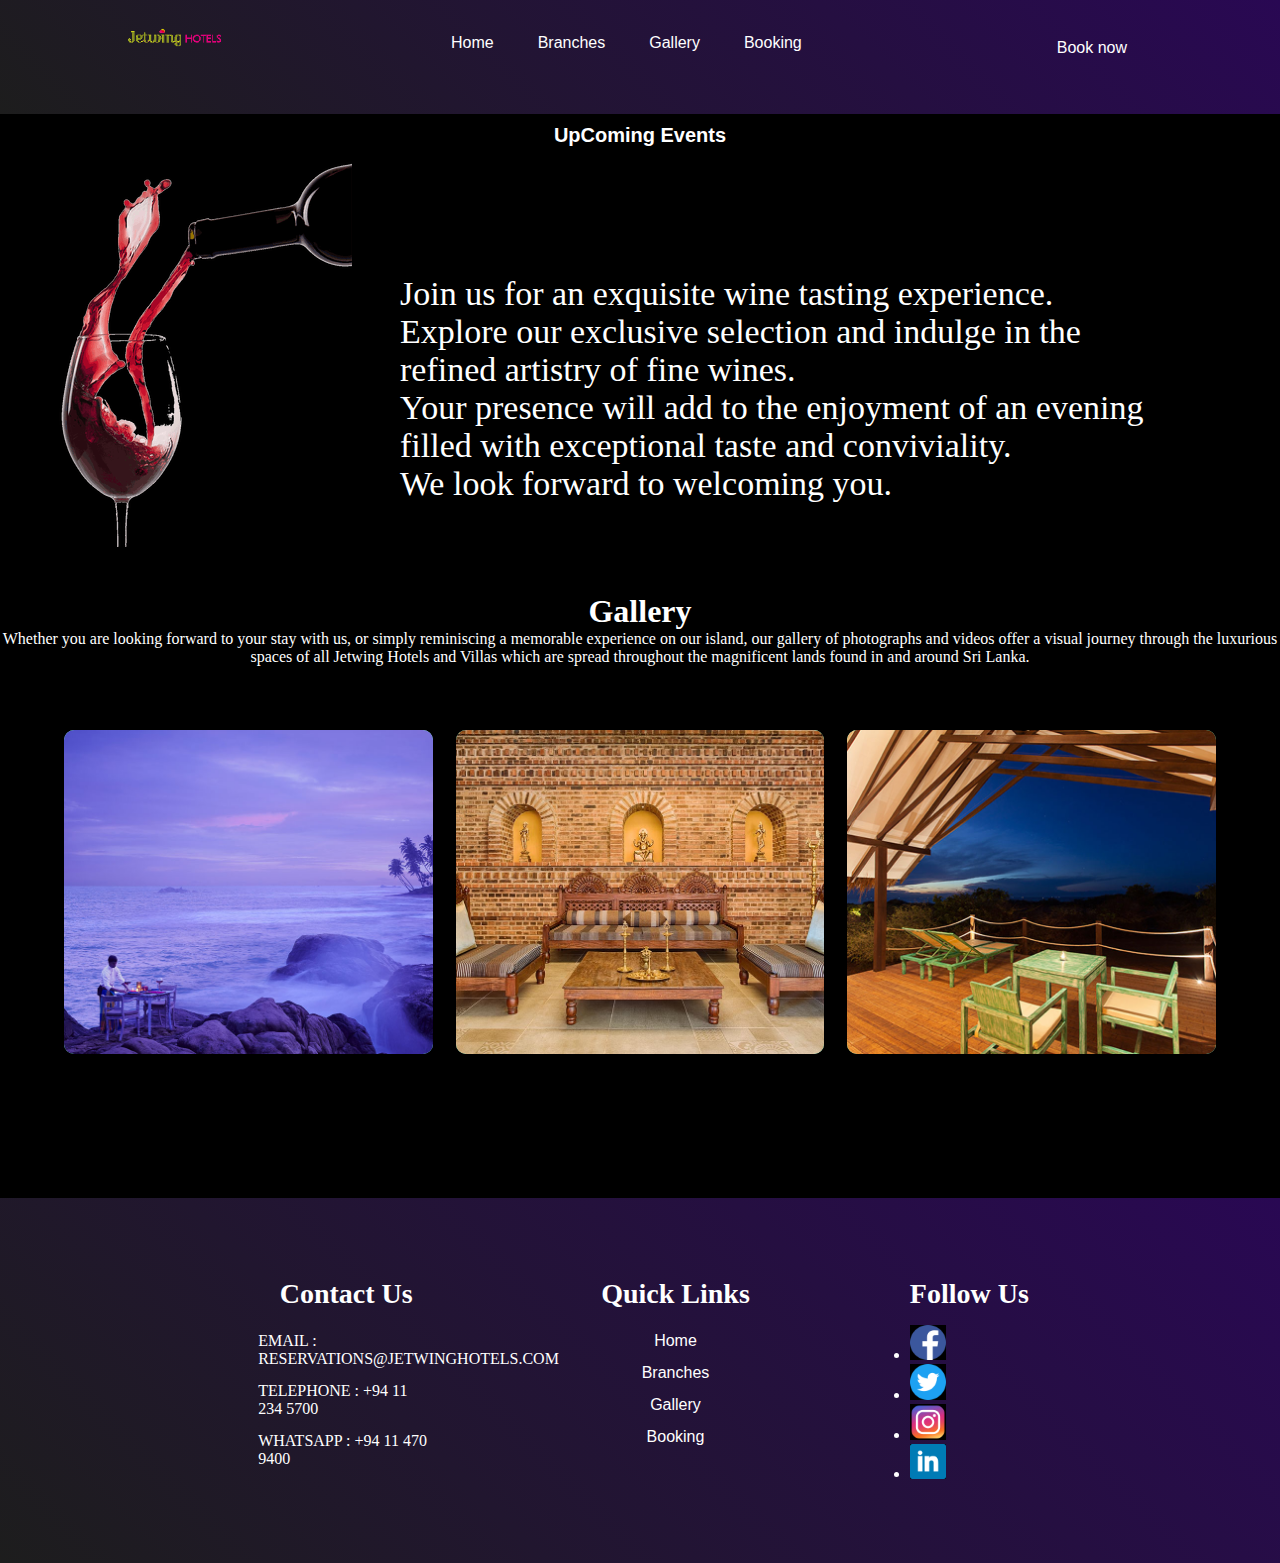
<file: index.html>
<!DOCTYPE html>
<html lang="en">
<head>
    <meta charset="UTF-8">
    <meta name="viewport" content="width=device-width, initial-scale=1.0">
    <title>Jetwing Hotel</title>
    <link rel="stylesheet" href="style.css">
    <link rel="apple-touch-icon" sizes="180x180" href="./apple-touch-icon.png">
    <link rel="icon" type="image/png" sizes="32x32" href="./favicon-32x32.png">
   <link rel="icon" type="image/png" sizes="16x16" href="./favicon-16x16.png">
    <link rel="manifest" href="./site.webmanifest">
    <link rel="mask-icon" href="./safari-pinned-tab.svg" color="#5bbad5">
    <meta name="msapplication-TileColor" content="#da532c">
     <meta name="theme-color" content="#ffffff">
</head>
<body>
    <header class="header">
        <img class="logo" src="logo.png" alt="">
        <section class="nav">
            <ul class="nav_links">
                <li><a href="index.html">Home</a></li>
                <li><a href="branches.html">Branches</a></li>
                <li><a href="gallery.html">Gallery</a></li>
                <li><a href="booking.html">Booking</a></li>
                
            </ul>
            
        </section>

        <a class="cta" href="bookingform.html"><button>Book now</button></a>
        

    </header>

    
    
<section class="wine">
    <h2 class="events">
        UpComing Events
    </h2>
   
        <img class="wineglass" src="wine.png" alt="">
        <section class="winetext">
            <br>Join us for an exquisite wine tasting experience. 
            <br>Explore our exclusive selection and indulge in the refined artistry of fine wines. 
            <br>Your presence will add to the enjoyment of an evening filled with exceptional taste and conviviality.
            <br> We look forward to welcoming you.
        </section>
    </section>
</section>

    <section class="gallery">
        <h1 class="gallery_topic">Gallery</h1>
        <p class="gal_intro">Whether you are looking forward to your stay with us, or simply reminiscing a memorable experience on our island, our gallery of photographs and videos offer a visual journey through the luxurious spaces of all Jetwing Hotels and Villas which are spread throughout the magnificent lands found in and around Sri Lanka.</p>
    </section>

    <section class="gal_row">
        <section class="gal_row_img">
            <img class="img1" src="galimg1.jpg">
        </section>
        <section class="gal_row_img">
            <img class="img1" src="galimg2.jpg">
        </section>
        <section class="gal_row_img">
            <img class="img1" src="galimg3.jpg">
        </section>

       
    </section>
    <footer>
        <section class="footer_container">
            <section class="footer_content">
                <h3>Contact Us</h3>
                <p>EMAIL : RESERVATIONS@JETWINGHOTELS.COM</p>
                <p>TELEPHONE : +94 11 234 5700</p>
                <p>WHATSAPP  : +94 11 470 9400</p>
    
    
    
            </section>
            <section class="footer_content">
                <h3>Quick Links</h3>
                <ul class="list">
    
                <li><a href="index.html">Home</a></li>
                <li><a href="branches.html">Branches</a></li>
                <li><a href="gallery.html">Gallery</a></li>
                <li><a href="booking.html">Booking</a></li>
               
            </ul>
    
            </section>
    
            <section class="footer_content">
                <h3>Follow Us</h3>
                <li><a href="https://web.facebook.com/jetwinghotels/?_rdc=1&_rdr">
                    <img src="facebook.png" width="30%" alt="instagram">
                </a></li>
                <li><a href="https://twitter.com/jetwinghotels/">
                    <img src="twitter.png" width="30%" alt="instagram">
                </a></li>
                <li><a href="https://www.instagram.com/jetwinghotels/?ref=badge"><img src="inster.png" width="30%" alt="instagram">
                </a></li>
                <li><a href="https://www.linkedin.com/company/jetwinghotels/sss"><img src="linkedin.png" width="30%" alt="instagram">
                </a></li>
    
    
            </section>
    
        </section>
    </footer>
    
    
</body>
</html>
</file>
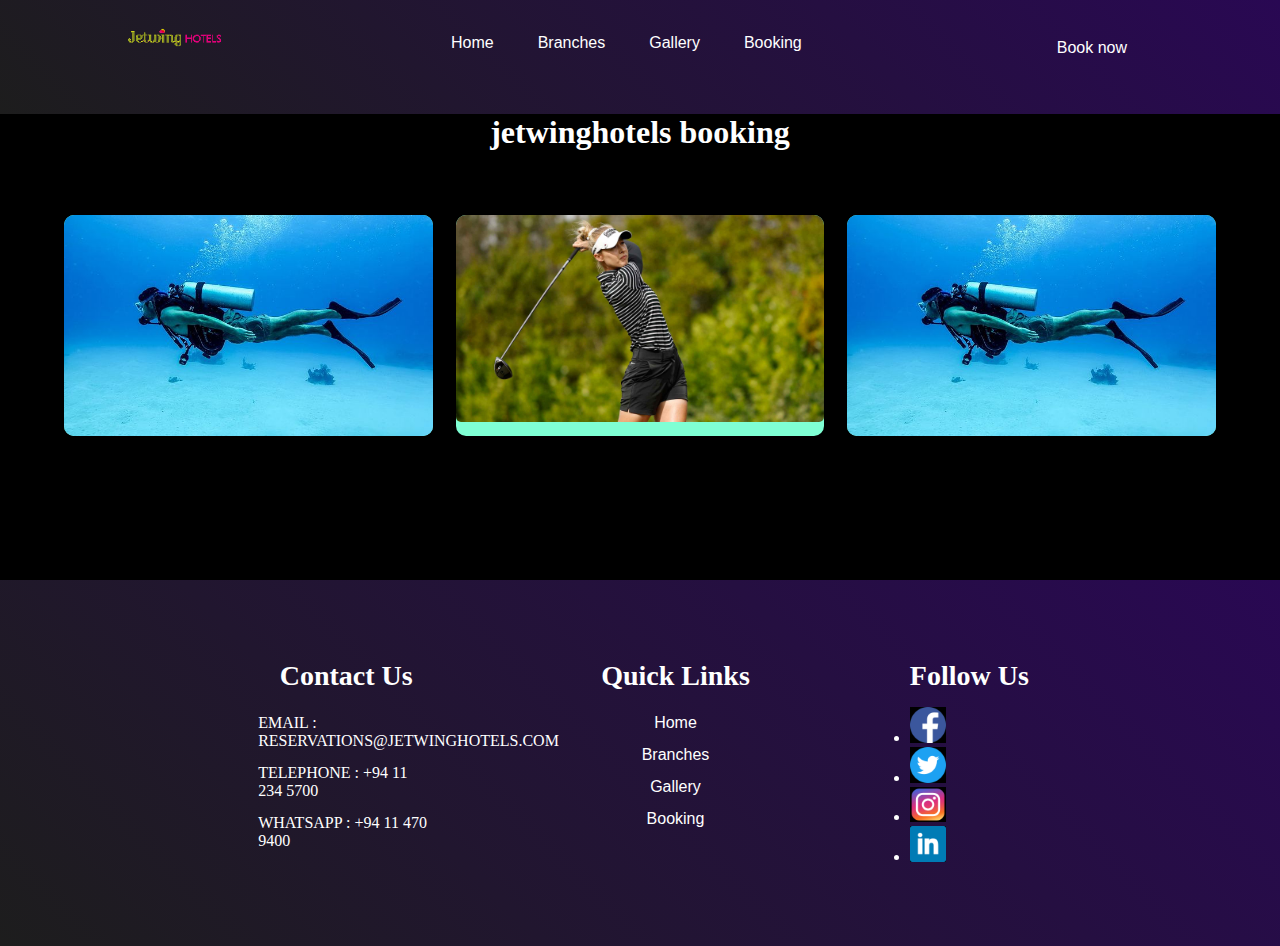
<file: booking.html>
<!DOCTYPE html>
<html lang="en">
<head>
    <meta charset="UTF-8">
    <meta name="viewport" content="width=device-width, initial-scale=1.0">
    <title>Booking</title>
    <link rel="stylesheet" href="style.css">
    <link rel="apple-touch-icon" sizes="180x180" href="./apple-touch-icon.png">
    <link rel="icon" type="image/png" sizes="32x32" href="./favicon-32x32.png">
   <link rel="icon" type="image/png" sizes="16x16" href="./favicon-16x16.png">
    <link rel="manifest" href="./site.webmanifest">
    <link rel="mask-icon" href="./safari-pinned-tab.svg" color="#5bbad5">
    <meta name="msapplication-TileColor" content="#da532c">
     <meta name="theme-color" content="#ffffff">
</head>
<body>
    <header class="header">
        <img class="logo" src="logo.png" alt="">
        <section class="nav">
            <ul class="nav_links">
                <li><a href="index.html">Home</a></li>
                <li><a href="branches.html">Branches</a></li>
                <li><a href="gallery.html">Gallery</a></li>
                <li><a href="booking.html">Booking</a></li>
                
            </ul>
            
        </section>

        <a class="cta" href="bookingform.html"><button>Book now</button></a>
        

    </header>

    
    


    <section class="booking-gal">
        <h1 class="booking_gal_topic">
            jetwinghotels booking
     </section>

     
    

    <section class="booking_b_row">
        <section class="booking_b_row_img">
            <a href="bookingform.html"><img class="img1" src="diving.jpg">
            <section class="layer">
                <h3 class="layertopic">Swimming</h3></a>
            </section>
        </section>
        <section class="booking_b_row_img">
            <a href="bookingform.html"> <img class="img2" src="golf.jpg">
            <section class="layer">
                <h3 class="layertopic">Golf</h3></a>
            </section>
        </section>
        <section class="booking_b_row_img">
            <a href="bookingform.html"> <img class="img3" src="diving.jpg">
            <section class="layer">
                 <h3 class="layertopic">Diving</h3></a>
            </section>
        </section>
     
      
        </section>

        
       
    </section>

    
     
    <footer>
        <section class="footer_container">
            <section class="footer_content">
                <h3>Contact Us</h3>
                <p>EMAIL : RESERVATIONS@JETWINGHOTELS.COM</p>
                <p>TELEPHONE : +94 11 234 5700</p>
                <p>WHATSAPP  : +94 11 470 9400</p>
    
    
    
            </section>
            <section class="footer_content">
                <h3>Quick Links</h3>
                <ul class="list">
    
                    <li><a href="index.html">Home</a></li>
                    <li><a href="branches.html">Branches</a></li>
                    <li><a href="gallery.html">Gallery</a></li>
                    <li><a href="booking.html">Booking</a></li>
               
            </ul>
    
            </section>
    
            <section class="footer_content">
                <h3>Follow Us</h3>
                <li><a href="https://web.facebook.com/jetwinghotels/?_rdc=1&_rdr">
                    <img src="facebook.png" width="30%" alt="instagram">
                </a></li>
                <li><a href="https://twitter.com/jetwinghotels/">
                    <img src="twitter.png" width="30%" alt="instagram">
                </a></li>
                <li><a href="https://www.instagram.com/jetwinghotels/?ref=badge"><img src="inster.png" width="30%" alt="instagram">
                </a></li>
                <li><a href="https://www.linkedin.com/company/jetwinghotels/sss"><img src="linkedin.png" width="30%" alt="instagram">
                </a></li>
    
    
            </section>
    
        </section>


         
    </footer>
    
    
</body>
</html>
</file>
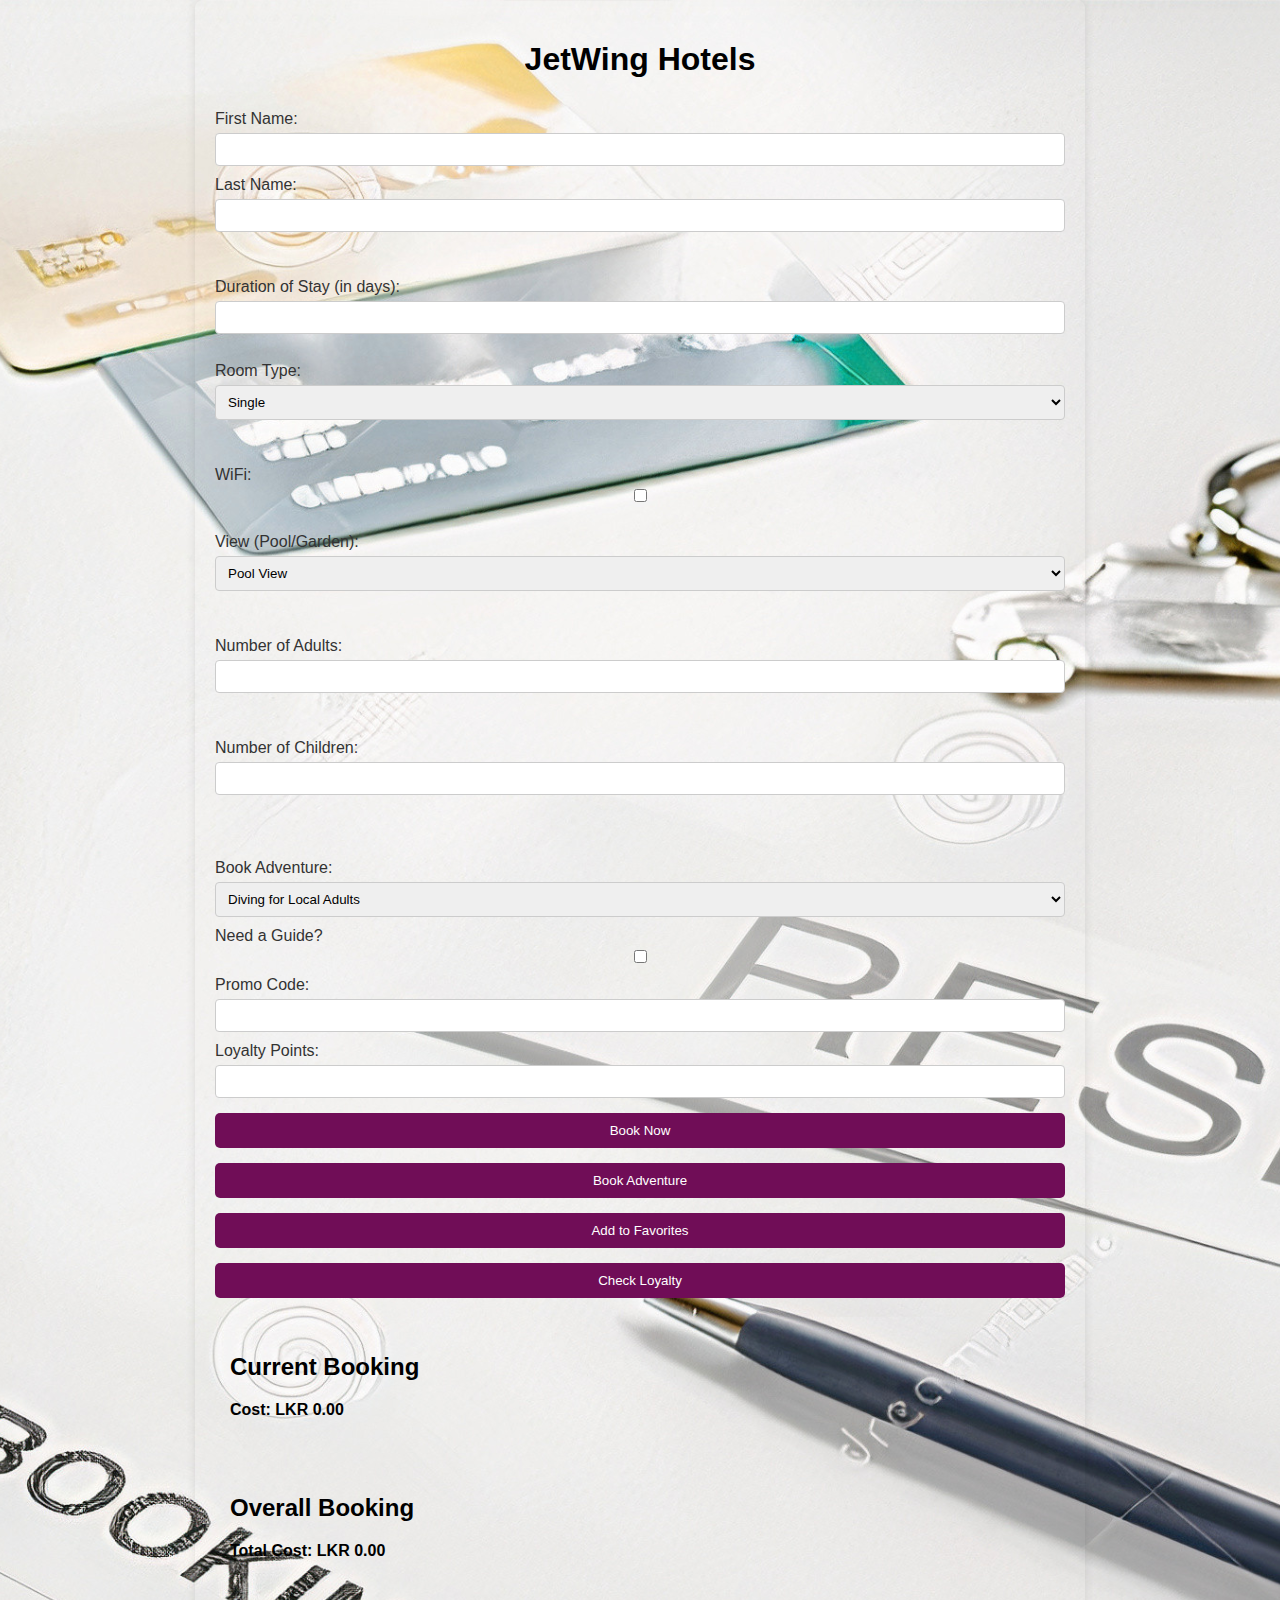
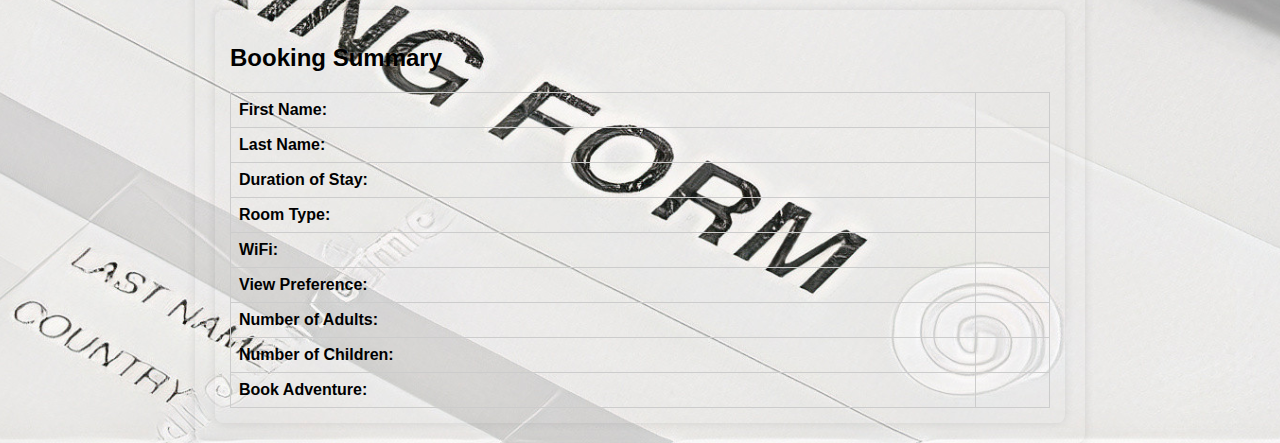
<file: bookingform.html>
<!DOCTYPE html>
<html lang="en">
<head>
    <meta charset="UTF-8">
    <meta name="viewport" content="width=device-width, initial-scale=1.0">
    <title>bookingForm</title>
    <link rel="stylesheet" href="style2.css">
    <link rel="apple-touch-icon" sizes="180x180" href="./apple-touch-icon.png">
    <link rel="icon" type="image/png" sizes="32x32" href="./favicon-32x32.png">
   <link rel="icon" type="image/png" sizes="16x16" href="./favicon-16x16.png">
    <link rel="manifest" href="./site.webmanifest">
    <link rel="mask-icon" href="./safari-pinned-tab.svg" color="#5bbad5">
    <meta name="msapplication-TileColor" content="#da532c">
     <meta name="theme-color" content="#ffffff">
</head>
<body>


    

    

    <section class="container">
        <h1>JetWing Hotels</h1>


        
        <form id="bookingForm">

           

      <label for="firstName">First Name:</label>
        <input type="text" id="firstName" name="firstName">

        <label for="lastName">Last Name:</label>
        <input type="text" id="lastName" name="lastName">


        <!--arrival date& departure-->
        <br><br><label for="duration">Duration of Stay (in days):</label>
        <input type="number" id="duration" min="1" required>

            <br><label for="roomType">Room Type:</label>
      <select id="roomType" required>
        <option value="single">Single</option>
        <option value="double">Double</option>
        <option value="triple">Triple</option>
      </select>


      <br><br><label for="wifi">WiFi:</label>
      <input type="checkbox" id="wifi">

      <br><label for="view">View (Pool/Garden):</label>
      <select id="view">
        <option value="pool">Pool View</option>
        <option value="garden">Garden View</option>
        </select>
   
      <br><br><label for="numberofAdults">Number of Adults:</label>
      <input type="number" id="numberofAdults" min="1" required>

      <br><br><label for="numberofChildren">Number of Children:</label>
      <input type="number" id="numberofChildren" min="0" required>

      </select>

      <br><br><br><label for="adventure">Book Adventure:</label>
      <select id="adventure">
        <option value="divingLocalAdult">Diving for Local Adults</option>
        <option value="divingLocalKids">Diving for Local Kids</option>
        <option value="divingForeignAdult">Diving for Foreign Adults</option>
        <option value="divingForeignKids">Diving for Foreign Kids</option>
      </select>

      <label for="guide">Need a Guide?</label>
      <input type="checkbox" id="guide">

      
      
      <label for="promoCode">Promo Code:</label>
      <input type="text" id="promoCode">

      <label for="loyaltyPoints">Loyalty Points:</label>
      <input type="text" id="loyaltyPoints" readonly>

      <button type="button" onclick="bookNow()">Book Now</button>
      <button type="button" onclick="bookAdventure()">Book Adventure</button>

      <button type="button" onclick="addToFavorites()">Add to Favorites</button>
      <button type="button" onclick="checkLoyalty()">Check Loyalty</button>

      
      <div id="currentBooking">
        <h2>Current Booking</h2>
        <p id="currentBookingDetails"></p>
        <p id="currentBookingCost">Cost: LKR 0.00</p>
      </div>

      <div id="overallBooking">
        <h2>Overall Booking</h2>
        <p id="overallBookingDetails"></p>
        <p id="overallBookingCost">Total Cost: LKR 0.00</p>
      </div>

      <div id="bookingSummary">
        <h2>Booking Summary</h2>
        <table id="bookingDetailsTable">
          <tr>
            <td><strong>First Name:</strong></td>
            <td id="summaryFirstName"></td>
          </tr>
          <tr>
            <td><strong>Last Name:</strong></td>
            <td id="summaryLastName"></td>
          </tr>
          <tr>
            <td><strong>Duration of Stay:</strong></td>
            <td id="summaryDuration"></td>
          </tr>
          <tr>
            <td><strong>Room Type:</strong></td>
            <td id="summaryRoomType"></td>
          </tr>
          <tr>
            <td><strong>WiFi:</strong></td>
            <td id="summaryWiFi"></td>
          </tr>
          <tr>
            <td><strong>View Preference:</strong></td>
            <td id="summaryView"></td>
          </tr>
          <tr>
            <td><strong>Number of Adults:</strong></td>
            <td id="summaryAdults"></td>
          </tr>
          <tr>
            <td><strong>Number of Children:</strong></td>
            <td id="summaryChildren"></td>
          </tr>
          <tr>
            <td><strong>Book Adventure:</strong></td>
            <td id="summaryAdventure"></td>
          </tr>
        </table>
      </div>
      
      

        </form>
    </section>
    
    <script src="main.js"></script>
</body>
</html>
</file>
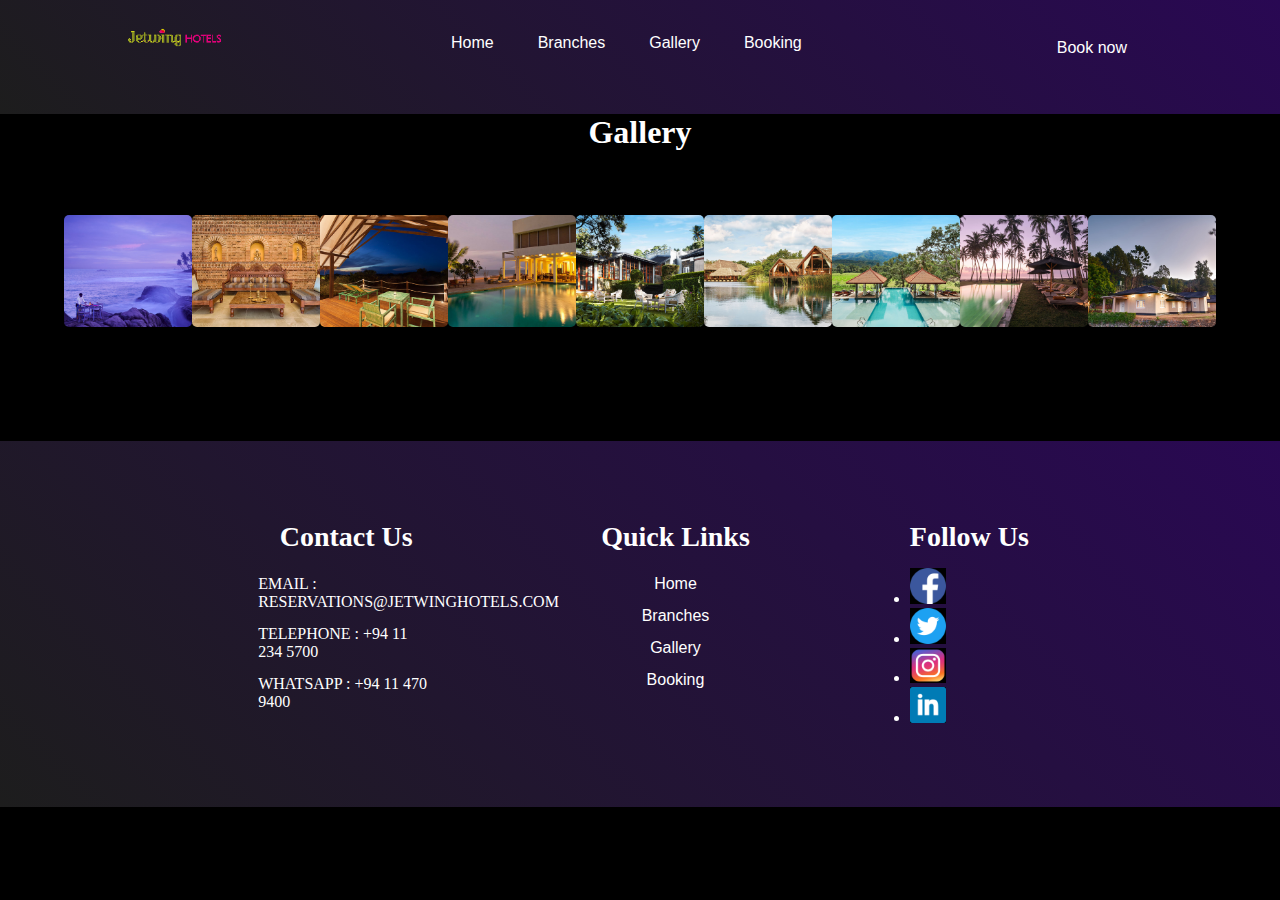
<file: gallery.html>
<!DOCTYPE html>
<html lang="en">
<head>
    <meta charset="UTF-8">
    <meta name="viewport" content="width=device-width, initial-scale=1.0">
    <title>Jetwing Hotel</title>
    <link rel="stylesheet" href="style.css">
    <link rel="apple-touch-icon" sizes="180x180" href="./apple-touch-icon.png">
    <link rel="icon" type="image/png" sizes="32x32" href="./favicon-32x32.png">
   <link rel="icon" type="image/png" sizes="16x16" href="./favicon-16x16.png">
    <link rel="manifest" href="./site.webmanifest">
    <link rel="mask-icon" href="./safari-pinned-tab.svg" color="#5bbad5">
    <meta name="msapplication-TileColor" content="#da532c">
     <meta name="theme-color" content="#ffffff">
</head>
<body>
    <header class="header">
        <img class="logo" src="logo.png" alt="">
        <section class="nav">
            <ul class="nav_links">
                <li><a href="index.html">Home</a></li>
                <li><a href="branches.html">Branches</a></li>
                <li><a href="gallery.html">Gallery</a></li>
                <li><a href="booking.html">Booking</a></li>
            </ul>
            
        </section>

        <a class="cta" href="bookingform.html"><button>Book now</button></a>
        

    </header>

    
    


    <section class="gallery-gal">
        <h1 class="gallery_gal_topic">Gallery</h1>
       
    </section>

    <section class="gal_gal_row">
        <section class="gal_gal_row_img">
            <img class="img2" src="galimg1.jpg">
        </section>
        <section class="gal_gal_row_img">
            <img class="img2" src="galimg2.jpg">
        </section>
        <section class="gal_gal_row_img">
            <img class="img2" src="galimg3.jpg">
        </section>

        <section class="gal_gal_row_img">
            <img class="img2" src="galimg4.jpg">
        </section>

        <section class="gal_gal_row_img">
            <img class="img2" src="galimg5.jpg">
        </section>

        <section class="gal_gal_row_img">
            <img class="img2" src="galimg6.jpg">
        </section>

        <section class="gal_gal_row_img">
            <img class="img2" src="galimg7.jpg">
        </section>
        <section class="gal_gal_row_img">
            <img class="img2" src="galimg8.jpg">
        </section>
        <section class="gal_gal_row_img">
            <img class="img2" src="galimg9.jpg">
        </section>

       
    </section>
    <footer>
        <section class="footer_container">
            <section class="footer_content">
                <h3>Contact Us</h3>
                <p>EMAIL : RESERVATIONS@JETWINGHOTELS.COM</p>
                <p>TELEPHONE : +94 11 234 5700</p>
                <p>WHATSAPP  : +94 11 470 9400</p>
    
    
    
            </section>
            <section class="footer_content">
                <h3>Quick Links</h3>
                <ul class="list">
    
                    <li><a href="index.html">Home</a></li>
                    <li><a href="branches.html">Branches</a></li>
                    <li><a href="gallery.html">Gallery</a></li>
                    <li><a href="booking.html">Booking</a></li>
               
            </ul>
    
            </section>
            <section class="footer_content">
                <h3>Follow Us</h3>
                <li><a href="https://web.facebook.com/jetwinghotels/?_rdc=1&_rdr">
                    <img src="facebook.png" width="30%" alt="instagram">
                </a></li>
                <li><a href="https://twitter.com/jetwinghotels/">
                    <img src="twitter.png" width="30%" alt="instagram">
                </a></li>
                <li><a href="https://www.instagram.com/jetwinghotels/?ref=badge"><img src="inster.png" width="30%" alt="instagram">
                </a></li>
                <li><a href="https://www.linkedin.com/company/jetwinghotels/sss"><img src="linkedin.png" width="30%" alt="instagram">
                </a></li>
    
    
            </section>
    
        </section>
    </footer>
    
    
</body>
</html>
</file>
<file: style.css>
*{
    box-sizing: border-box;
    margin: 0;
    padding: 0;
    background-color: rgb(0, 0, 0);
    color:white;
   
}
html{height: 100%;
}
body{
    position: relative;
    min-height: 100vh;
}


li,a, button {
    font-family: Arial, Helvetica, sans-serif;
    font-weight: 500;
    font-size: 16px;
    color: #ffffff;
    text-decoration: none;
}
header{
    display: flex;
    justify-content: space-between;
    background: linear-gradient(45deg, rgba(29, 29, 29, 1) 0%, rgba(41, 8, 83, 1) 100%);

    padding: 30px 10%;
    width: 100%;
   min-height: 0vh;
   
    
}
.logo{
    cursor: pointer;
    height: 93px;
    margin-top: -39px;
    background: transparent;
    
}
.nav{
    background: transparent;
}

.nav_links{
    list-style: none;
    background: transparent
   
    
}


.nav_links li{
    display: inline-block;
    padding: 0px 20px;
    background: transparent;
    font-size: 20px;
   
   

}
.nav_links li a {
    transition: all 0.3s ease 0s;
    background: transparent;
  
}

.nav_links li a:hover {
    color:#27849b;
   

   

}
.cta{
    background: transparent;
}

button{
    padding: 9px 25px;
    background-color: rgba(0, 136, 169,1);
    border: none;
    border-radius: 50px;
    cursor: pointer;
    transition: all 0.3s ease 0s;
   

}

button:hover{
    background-color: rgba(0, 136, 169,0.8);
   
}

.events{
    font-family: Arial, Helvetica, sans-serif;
    color: white;
    font-size: 20px;
    text-align: center;
    margin-top: 10px;
}
.line{
    color: aliceblue;
}

.winetext{
    color: white;
    
    font-size: 34px;
    padding: 90px 10%;
    
}
.wineglass{
    float: inline-start;
}
.gallery{
    color: white;
}
.gallery_topic{
    text-align: center;
}
.gal_intro{
    text-align: center;
}
.gal_row{
    margin: 5%;
    display: flex;
    justify-content: space-between;
    

}
.gal_row_img{
    flex-basis: 32%;
    border-radius: 10px;
    margin-bottom: 30px;
    position: relative;
    overflow: hidden;
    background-color: aquamarine;
    transition: 1s;
    


}
.gal_row_img:hover{
    transform: scale(1.3);
    box-shadow: 2px 2px 2px #000;
    z-index: 2;

}
.gal_row img{
    width: 100%;
    display: block;
    border-radius: 5px;
   
}
.gal_button {
    display: inline-block;
    text-decoration: none;
    color: #d22525;
    border: 1px solid #fff;
    padding: 12px 34px;
    font-size: 13px;
    background: transparent;
    position: relative;
    cursor: pointer;
    justify-content: center;
   
}
.gal_button:hover{
    background-color: rgba(128, 202, 0, 0.8);
}

footer{
    background-color:transparent ;
    padding-top: 50px;
}
.footer_container{
    width: 100%;
    margin: auto;
    display: flex;
    justify-content: center;
   
    background: linear-gradient(45deg, rgba(29, 29, 29, 1) 0%, rgba(41, 8, 83, 1) 100%);


}
.footer_content{
    background-color: transparent;
}

.footer{
    width: 33.3%;
    margin-top: auto;
    position: absolute;
    right: 0;
    left: 0;
    bottom: 0;

    
}
h3{
    font-size:28px ;
    margin-bottom: 15px;
    text-align: center;
    background-color: transparent;

}
.footer_content p{
    width: 190px;
    margin: auto;
    padding: 7px;
    background-color: transparent;




}

.footer_content{
    padding: 80px;
   
}


.list{
    padding: 0;
    background-color: transparent;
}

.list li {
    width: auto;
    text-align: center;
    list-style-type: none;
    padding:7px;
    position: relative;
    background-color: transparent;
}
.list li ::before{
    content: '';
    position: absolute;
    transform: translate(-50% -50%);
    left: 50%;
    top: 100%;
    width: 0;
    background: orange;
    transition-duration:  .5s;



}


.list li:hover::before{
    width: 70px;

}
.social-icons li{
    text-align: center;
    padding: 0;
}
.social-icons li{
    display:inline-block;
    text-align: center;
    padding: 5px;
}.social-icons i{
    color: powderblue;

}
.social-icons i:hover{
    color: powderblue;
}
li, a, button {
    font-family: Arial, Helvetica, sans-serif;
    font-weight: 500;
    font-size: 16px;
    color: #ffffff;
    text-decoration: none;
    background-color: transparent;
}

.gallery-gal{
    color: white;
}
.gallery_gal_topic{
    text-align: center;
}
.gal_intro{
    text-align: center;
}
.gal_gal_row{
    margin: 5%;
    display: flex;
    justify-content: space-between;
    

}
.ga_gal_row_img{
    flex-basis: 32%;
    border-radius: 10px;
    margin-bottom: 30px;
    position: relative;
    overflow: hidden;
    background-color: aquamarine;
    transition: 1s;
    


}
.gal_gal_row_img:hover{
    transform: scale(2.0);
    box-shadow: 2px 2px 2px #000;
    z-index: 2;

}
.gal_gal_row img{
    width: 100%;
    display: block;
    border-radius: 5px;
    
   
}
.gal_gal_button {
    display: inline-block;
    text-decoration: none;
    color: #d22525;
    border: 1px solid #fff;
    padding: 12px 34px;
    font-size: 13px;
    background: transparent;
    position: relative;
    cursor: pointer;
    justify-content: center;
   
}
.gal_gal_button:hover{
    background-color: rgba(128, 202, 0, 0.8);
}



.branch-gal{
    color: white;
}
.branch_gal_topic{
    text-align: center;
}
.gal_intro{
    text-align: center;
}
.b_branch_row{
    margin: 5%;
    display: flex;
    justify-content: space-between;
    

}
.b_branch_row_img{
    flex-basis: 32%;
    border-radius: 10px;
    margin-bottom: 30px;
    position: relative;
    overflow: hidden;
    background-color: aquamarine;
    transition: 1s;
    


}

.b_branch_row img{
    width: 100%;
    display: block;
    border-radius: 5px;
    
   
}
.b_branch_button {
    display: inline-block;
    text-decoration: none;
    color: #d22525;
    border: 1px solid #fff;
    padding: 12px 34px;
    font-size: 13px;
    background: transparent;
    position: relative;
    cursor: pointer;
    justify-content: center;
   
}
.b_branch_button:hover{
    background-color: rgba(128, 202, 0, 0.8);
}
.layer{
    background: transparent;
    height:100%;
    width: 100%;
    position: absolute;
    top: 0;
    left: 0;
    transition: 0.5s;
}
.layer:hover{
    background: transparent;
}

.layertopic{
    width: 100%;
    font-weight: 500;
    color:#fff;
    font-size: 26px;
    bottom:0;
    left:50%;
    transform: translateX(-50%);
    position: absolute;
    opacity: 0;
    transition: 0.5s;
}
.layer:hover .layertopic{
    bottom: 49%;
    opacity: 1;
}


.booking-gal{
    color: white;
}
.booking_gal_topic{
   text-align: center;
   
}
.gal_intro{
    text-align: center;
}
.booking_b_row{
    margin: 5%;
    display: flex;
    justify-content: space-between;
    

}
.booking_b_row_img{
    flex-basis: 32%;
    border-radius: 10px;
    margin-bottom: 30px;
    position: relative;
    overflow: hidden;
    background-color: aquamarine;
    transition: 1s;
    


}

.booking_b_row img{
    width: 100%;
    display: block;
    border-radius: 5px;
    
   
}
.booking_b_button {
    display: inline-block;
    text-decoration: none;
    color: #d22525;
    border: 1px solid #fff;
    padding: 12px 34px;
    font-size: 13px;
    background: transparent;
    position: relative;
    cursor: pointer;
    justify-content: center;
   
}
.booking_b_button:hover{
    background-color: rgba(128, 202, 0, 0.8);
}
</file>
<file: style2.css>
body {
  font-family: 'Arial', sans-serif;
  margin: 0;
  padding: 0;
  display: flex;
  justify-content: center;
  align-items: center;
  min-height: 100vh;
   background-image: url(bookingfbg.jpg);
  background-position: center;
  background-size: cover;
 
}

.container {
  width: 850px;
  background-color: transparent;
  padding: 20px;
  border-radius: 8px;
  box-shadow: 0 0 10px rgba(0, 0, 0, 0.1);
}

h1 {
  text-align: center;
  color:  #000000; 
}

form {
  display: flex;
  flex-direction: column;
}

label {
  margin-top: 10px;
  color: #333;
}

input,
select,
button,
textarea {
  margin-top: 5px;
  padding: 8px;
  border: 1px solid #ccc;
  border-radius: 4px;
}

button {
  margin-top: 15px;
  padding: 10px;
  background-color: #700d57;
  color: #fff;
  border: none;
  cursor: pointer;
  border-radius: 5px;
}

button:hover {
  background-color: #069527b2;
}

#currentBooking,
#overallBooking {
  margin-top: 20px;
  background-color:transparent;
  padding: 15px;
  border-radius: 8px;
}

#currentBookingDetails,
#overallBookingDetails,
#currentBookingCost,
#overallBookingCost {
  margin: 5px 0;
}

#currentBookingDetails,
#overallBookingDetails {
  color: #5d9e03;
}

#currentBookingCost,
#overallBookingCost {
  font-weight: bold;
}

.hidden {
  display: none;
}



#bookingSummary {
margin-top: 30px;
background-color: transparent;
padding: 15px;
border-radius: 8px;
box-shadow: 0 0 10px rgba(0, 0, 0, 0.1);
}

#bookingDetailsTable {
width: 100%;
border-collapse: collapse;
margin-top: 10px;
}

#bookingDetailsTable td {
padding: 8px;
border: 1px solid #ccc;
text-align: left;
}
</file>
